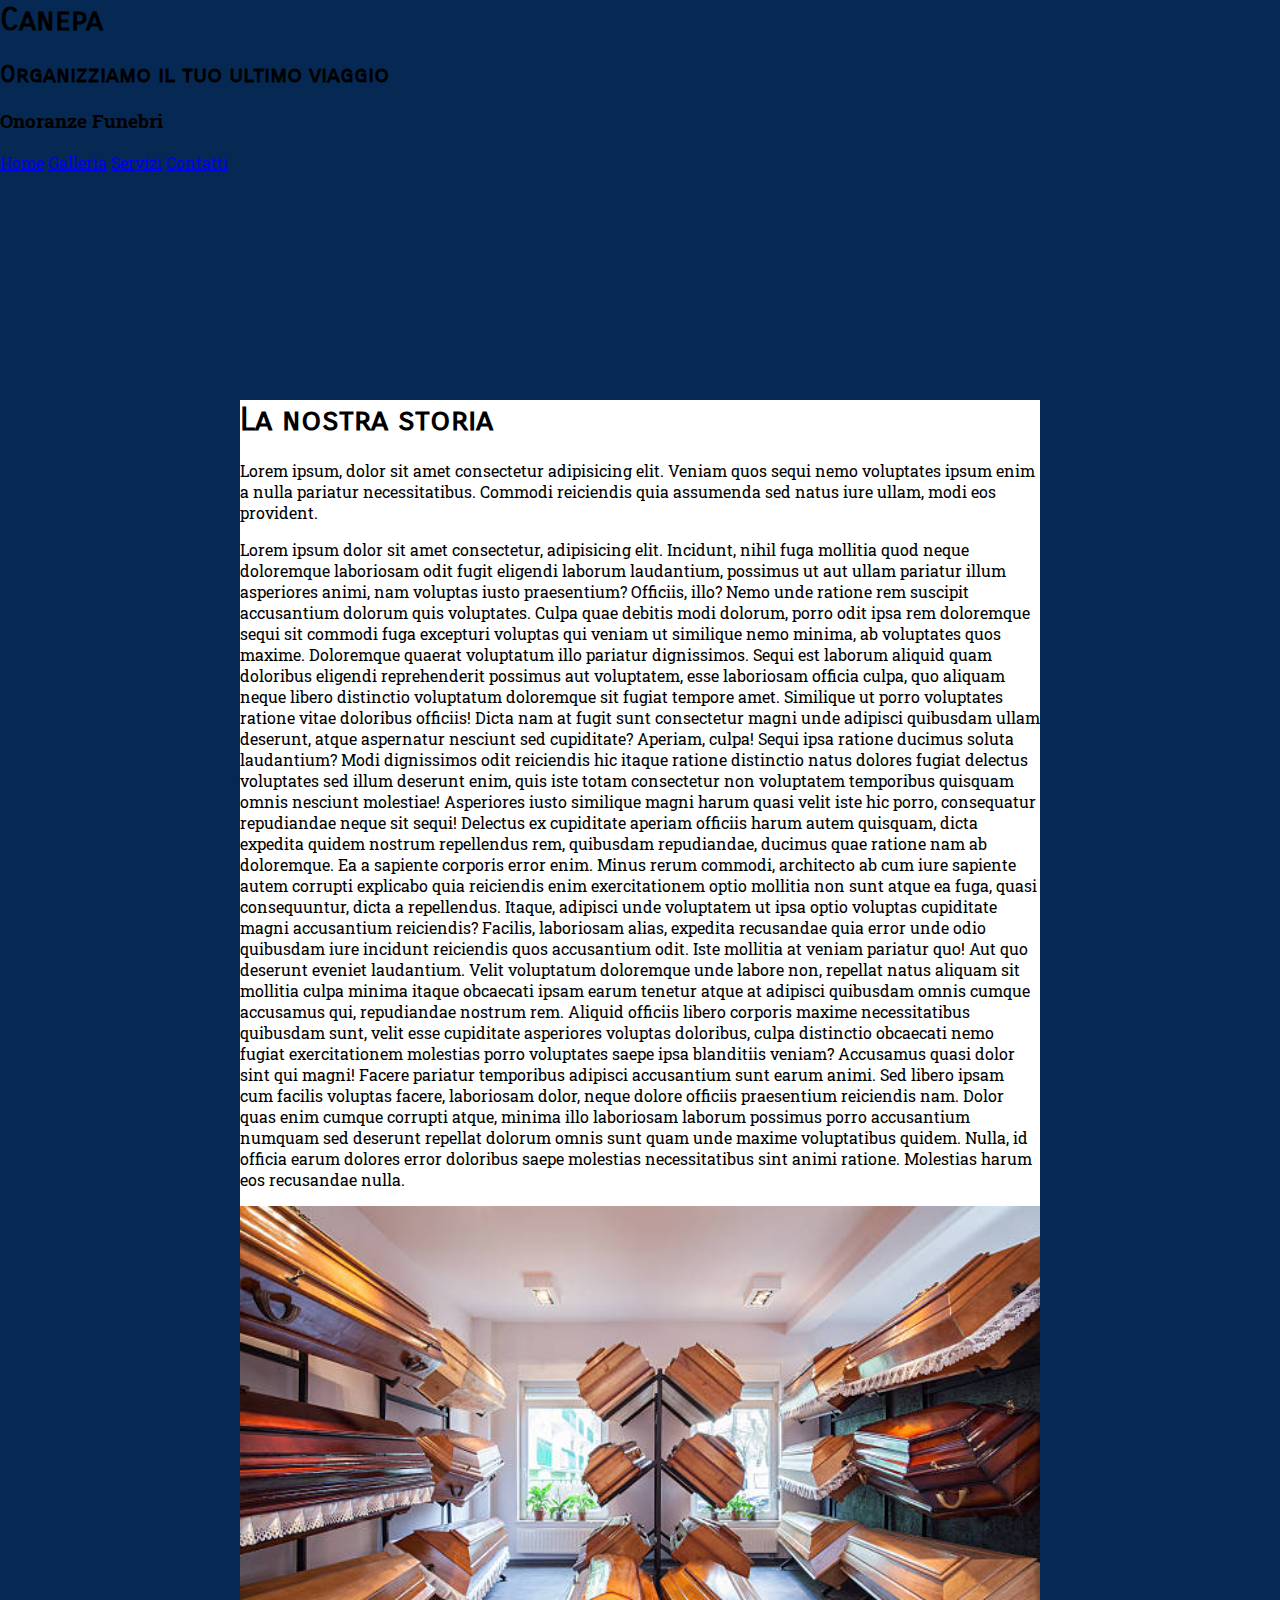
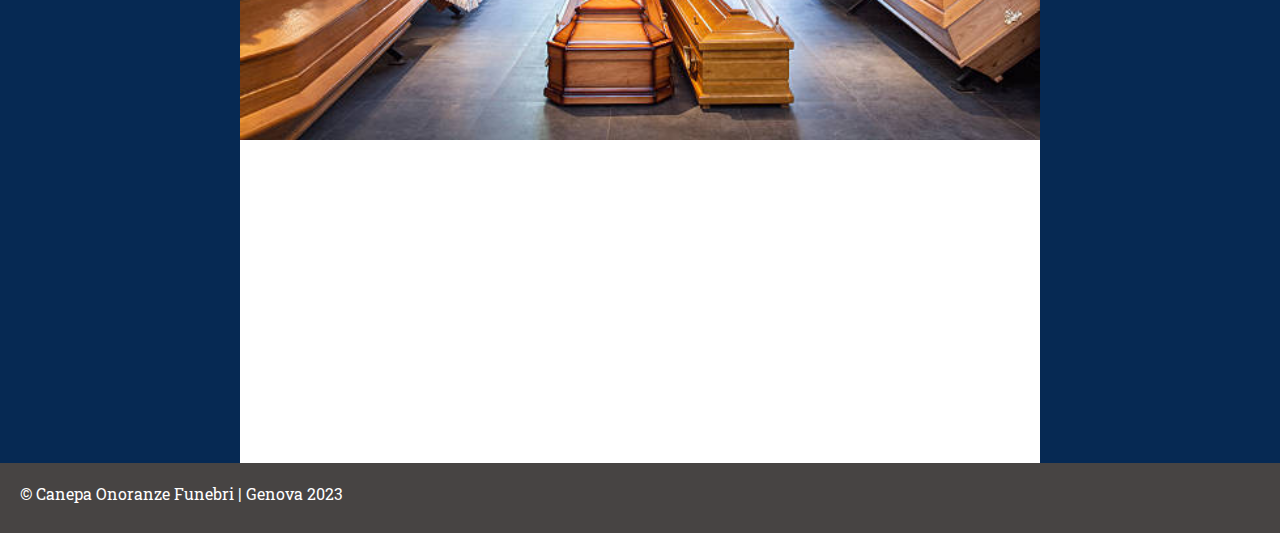
<file: index.html>
<!DOCTYPE html>
<html lang="it">
<head>
    <meta charset="UTF-8">
    <meta name="viewport" content="width=device-width, initial-scale=1.0">
    <title>Onoranze Funebri</title>
    <link rel="stylesheet" href="./style.css">
</head>
<body>
    <header>
        <h1>Canepa</h1>
        <h2>Organizziamo il tuo ultimo viaggio</h2>
            <h3>Onoranze Funebri</h3>
            <nav>
                <a href="./index.html">Home</a>
                <a href="./galleria.html">Galleria</a>
                <a href="./servizi.html">Servizi</a>
                <a href="./contatti.html">Contatti</a>
            </nav>
    </header>
    <main>
        <h1 class="main-h1">La nostra storia</h1>
        <div>
            <p>Lorem ipsum, dolor sit amet consectetur adipisicing elit. Veniam quos sequi nemo voluptates ipsum enim a nulla pariatur necessitatibus. Commodi reiciendis quia assumenda sed natus iure ullam, modi eos provident.</p>
        <p>Lorem ipsum dolor sit amet consectetur, adipisicing elit. Incidunt, nihil fuga mollitia quod neque doloremque laboriosam odit fugit eligendi laborum laudantium, possimus ut aut ullam pariatur illum asperiores animi, nam voluptas iusto praesentium? Officiis, illo? Nemo unde ratione rem suscipit accusantium dolorum quis voluptates. Culpa quae debitis modi dolorum, porro odit ipsa rem doloremque sequi sit commodi fuga excepturi voluptas qui veniam ut similique nemo minima, ab voluptates quos maxime. Doloremque quaerat voluptatum illo pariatur dignissimos. Sequi est laborum aliquid quam doloribus eligendi reprehenderit possimus aut voluptatem, esse laboriosam officia culpa, quo aliquam neque libero distinctio voluptatum doloremque sit fugiat tempore amet. Similique ut porro voluptates ratione vitae doloribus officiis! Dicta nam at fugit sunt consectetur magni unde adipisci quibusdam ullam deserunt, atque aspernatur nesciunt sed cupiditate? Aperiam, culpa! Sequi ipsa ratione ducimus soluta laudantium? Modi dignissimos odit reiciendis hic itaque ratione distinctio natus dolores fugiat delectus voluptates sed illum deserunt enim, quis iste totam consectetur non voluptatem temporibus quisquam omnis nesciunt molestiae! Asperiores iusto similique magni harum quasi velit iste hic porro, consequatur repudiandae neque sit sequi! Delectus ex cupiditate aperiam officiis harum autem quisquam, dicta expedita quidem nostrum repellendus rem, quibusdam repudiandae, ducimus quae ratione nam ab doloremque. Ea a sapiente corporis error enim. Minus rerum commodi, architecto ab cum iure sapiente autem corrupti explicabo quia reiciendis enim exercitationem optio mollitia non sunt atque ea fuga, quasi consequuntur, dicta a repellendus. Itaque, adipisci unde voluptatem ut ipsa optio voluptas cupiditate magni accusantium reiciendis? Facilis, laboriosam alias, expedita recusandae quia error unde odio quibusdam iure incidunt reiciendis quos accusantium odit. Iste mollitia at veniam pariatur quo! Aut quo deserunt eveniet laudantium. Velit voluptatum doloremque unde labore non, repellat natus aliquam sit mollitia culpa minima itaque obcaecati ipsam earum tenetur atque at adipisci quibusdam omnis cumque accusamus qui, repudiandae nostrum rem. Aliquid officiis libero corporis maxime necessitatibus quibusdam sunt, velit esse cupiditate asperiores voluptas doloribus, culpa distinctio obcaecati nemo fugiat exercitationem molestias porro voluptates saepe ipsa blanditiis veniam? Accusamus quasi dolor sint qui magni! Facere pariatur temporibus adipisci accusantium sunt earum animi. Sed libero ipsam cum facilis voluptas facere, laboriosam dolor, neque dolore officiis praesentium reiciendis nam. Dolor quas enim cumque corrupti atque, minima illo laboriosam laborum possimus porro accusantium numquam sed deserunt repellat dolorum omnis sunt quam unde maxime voluptatibus quidem. Nulla, id officia earum dolores error doloribus saepe molestias necessitatibus sint animi ratione. Molestias harum eos recusandae nulla.</p>
        </div>
        <img class="home-img" src="./assets/bare.jpg" alt="bare">
        <iframe width="560" height="315" src="https://www.youtube.com/embed/7kQBqDg3Q2g" title="YouTube video player" frameborder="0" allow="accelerometer; autoplay; clipboard-write; encrypted-media; gyroscope; picture-in-picture; web-share" allowfullscreen></iframe>
    </main>
    <footer>
        © Canepa Onoranze Funebri | Genova 2023
    </footer>
</body>
</html>
</file>
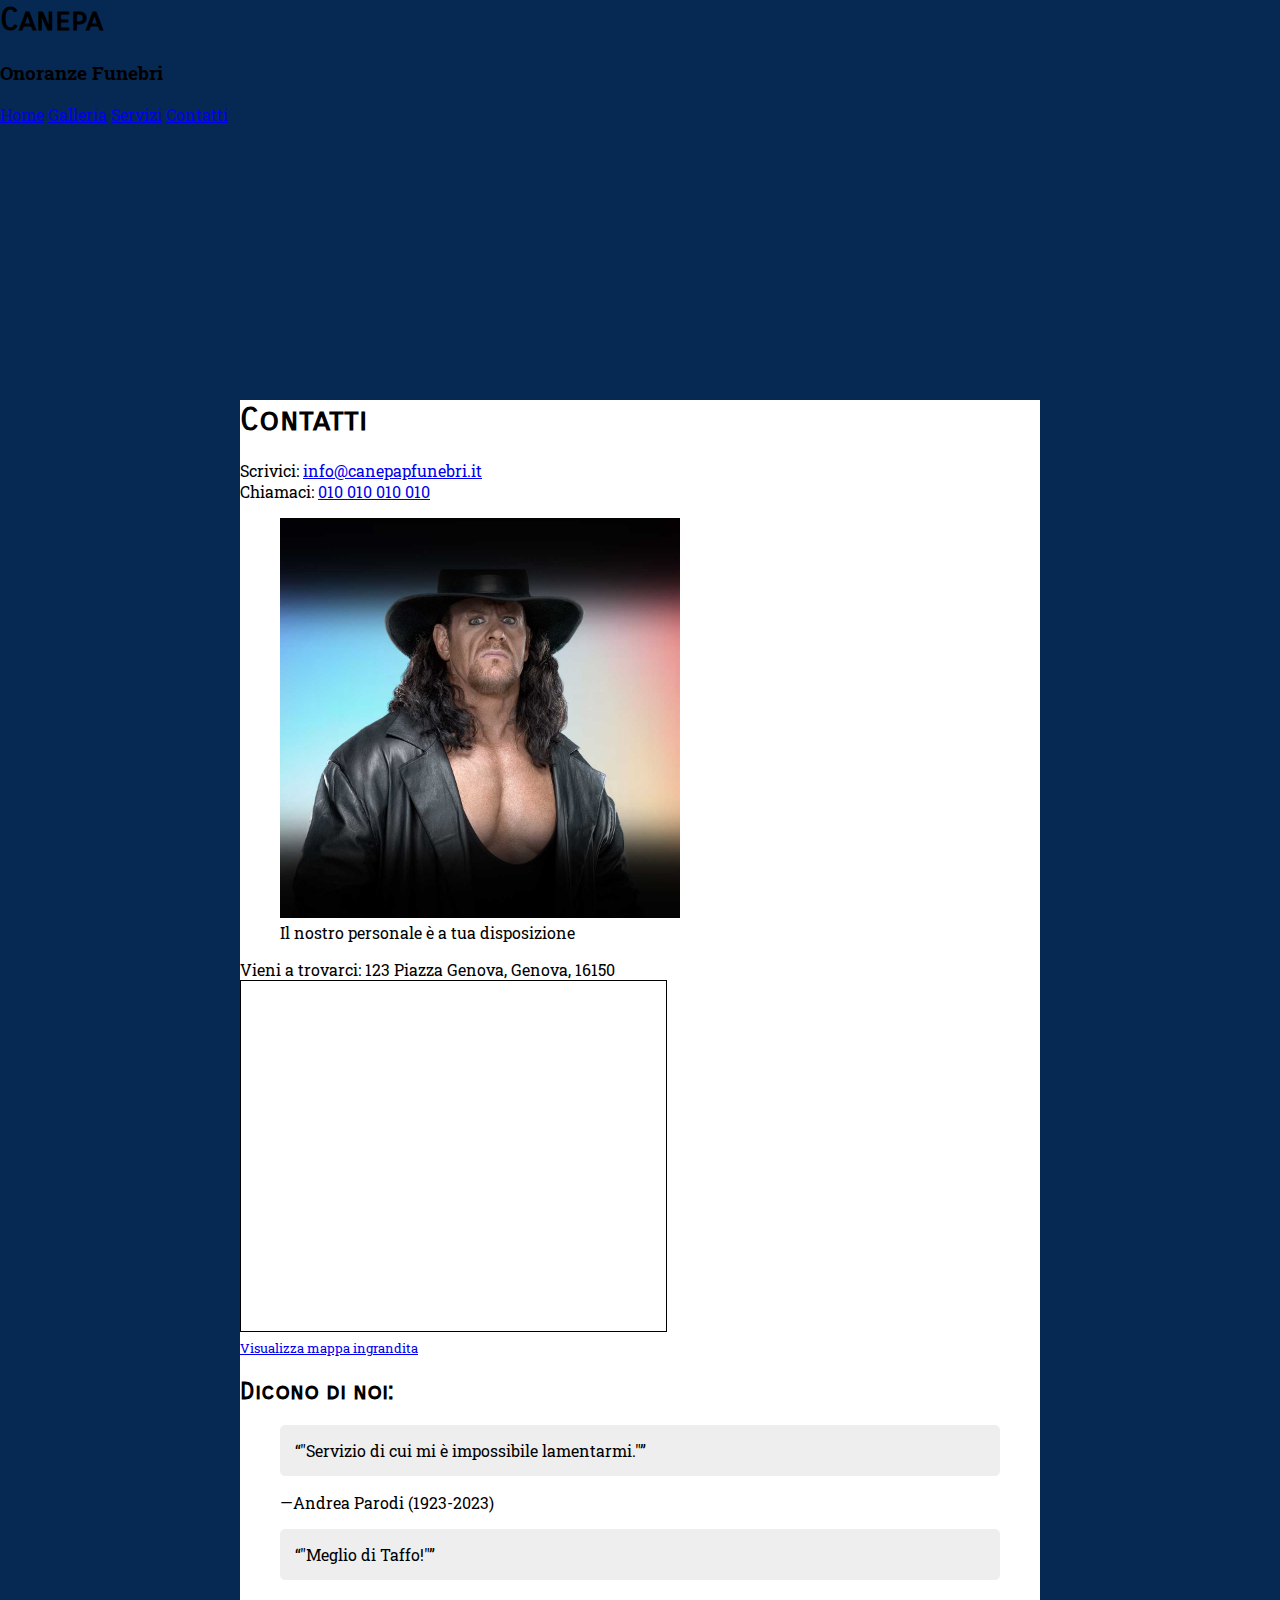
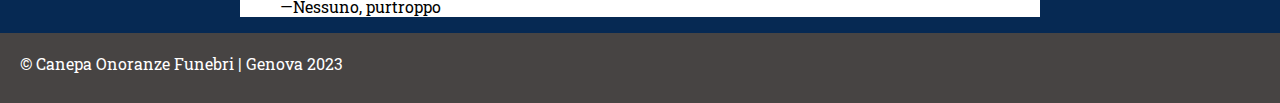
<file: contatti.html>
<!DOCTYPE html>
<html lang="it">
<head>
    <meta charset="UTF-8">
    <meta name="viewport" content="width=device-width, initial-scale=1.0">
    <title>Onoranze Funebri</title>
    <link rel="stylesheet" href="./style.css">
</head>
<body>
    <header>
        <h1>Canepa</h1>
            <h3>Onoranze Funebri</h3>
            <nav>
                <a href="./index.html">Home</a>
                <a href="./galleria.html">Galleria</a>
                <a href="./servizi.html">Servizi</a>
                <a href="./contatti.html">Contatti</a>
            </nav>
    </header>
    <main>
    
        <h1 class="main-h1">Contatti</h1>
        Scrivici: <a href="mailto:info@canepapfunebri.it">info@canepapfunebri.it</a><br>
        Chiamaci: <a href="tel:+39 010 010 010 010">010 010 010 010</a>
        <div>
        </div>
        <figure>
        <img class="gallery-img" src="./assets/the-undertaker.jpg" alt="becchino"><br>
        <figcaption>Il nostro personale è a tua disposizione</figcaption>
    </figure>
    Vieni a trovarci: 123 Piazza Genova, Genova, 16150
    <iframe width="425" height="350" frameborder="0" scrolling="no" marginheight="0" marginwidth="0" src="https://www.openstreetmap.org/export/embed.html?bbox=8.938037753105165%2C44.39784238754573%2C8.945118784904482%2C44.401184556004324&amp;layer=mapnik&amp;marker=44.399513495638885%2C8.941578269004822" style="border: 1px solid black"></iframe><br/><small><a href="https://www.openstreetmap.org/?mlat=44.39951&amp;mlon=8.94158#map=18/44.39951/8.94158">Visualizza mappa ingrandita</a></small>
<h2>Dicono di noi:</h1>
    <figure>
        <blockquote>
            <p>"Servizio di cui mi è impossibile lamentarmi."</p>
        </blockquote>
        <figcaption>—Andrea Parodi (1923-2023)</figcaption>
    </figure>    
    <figure>
        <blockquote>
            <p>"Meglio di Taffo!"</p>
        </blockquote>
        <figcaption>—Nessuno, purtroppo</figcaption>
    </figure>    
</main>
    <footer>
        © Canepa Onoranze Funebri | Genova 2023
    </footer>
</body>
</html>
</file>
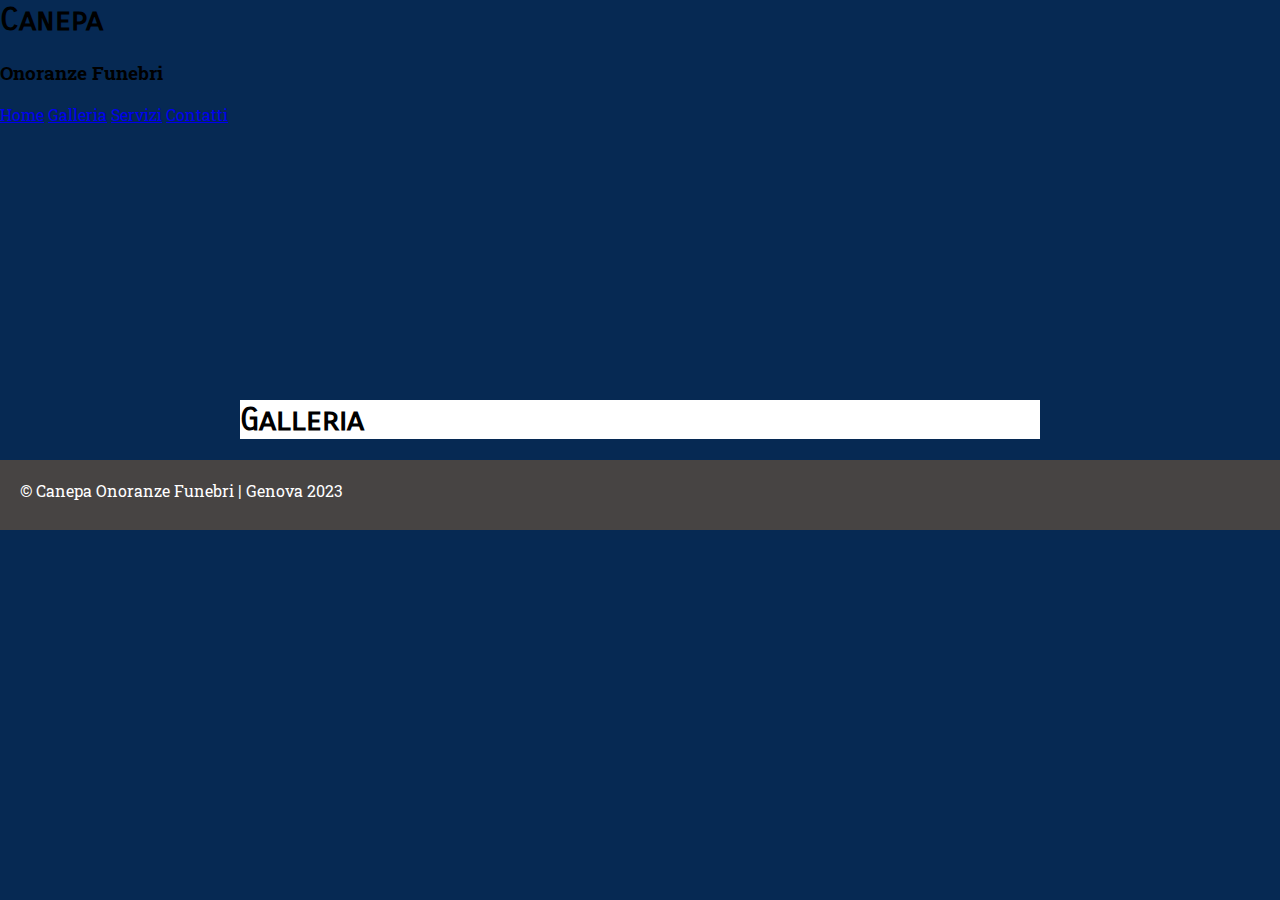
<file: galleria.html>
<!DOCTYPE html>
<html lang="it">
<head>
    <meta charset="UTF-8">
    <meta name="viewport" content="width=device-width, initial-scale=1.0">
    <title>Onoranze Funebri</title>
    <link rel="stylesheet" href="./style.css">
</head>
<body>
    <header>
        <h1>Canepa</h1>
            <h3>Onoranze Funebri</h3>
            <nav>
                <a href="./index.html">Home</a>
                <a href="./galleria.html">Galleria</a>
                <a href="./servizi.html">Servizi</a>
                <a href="./contatti.html">Contatti</a>
            </nav>
    </header>
    <main>
        <h1 class="main-h1">Galleria</h1>
        <div>
        </div>
    </main>
    <footer>
        © Canepa Onoranze Funebri | Genova 2023
    </footer>
</body>
</html>
</file>
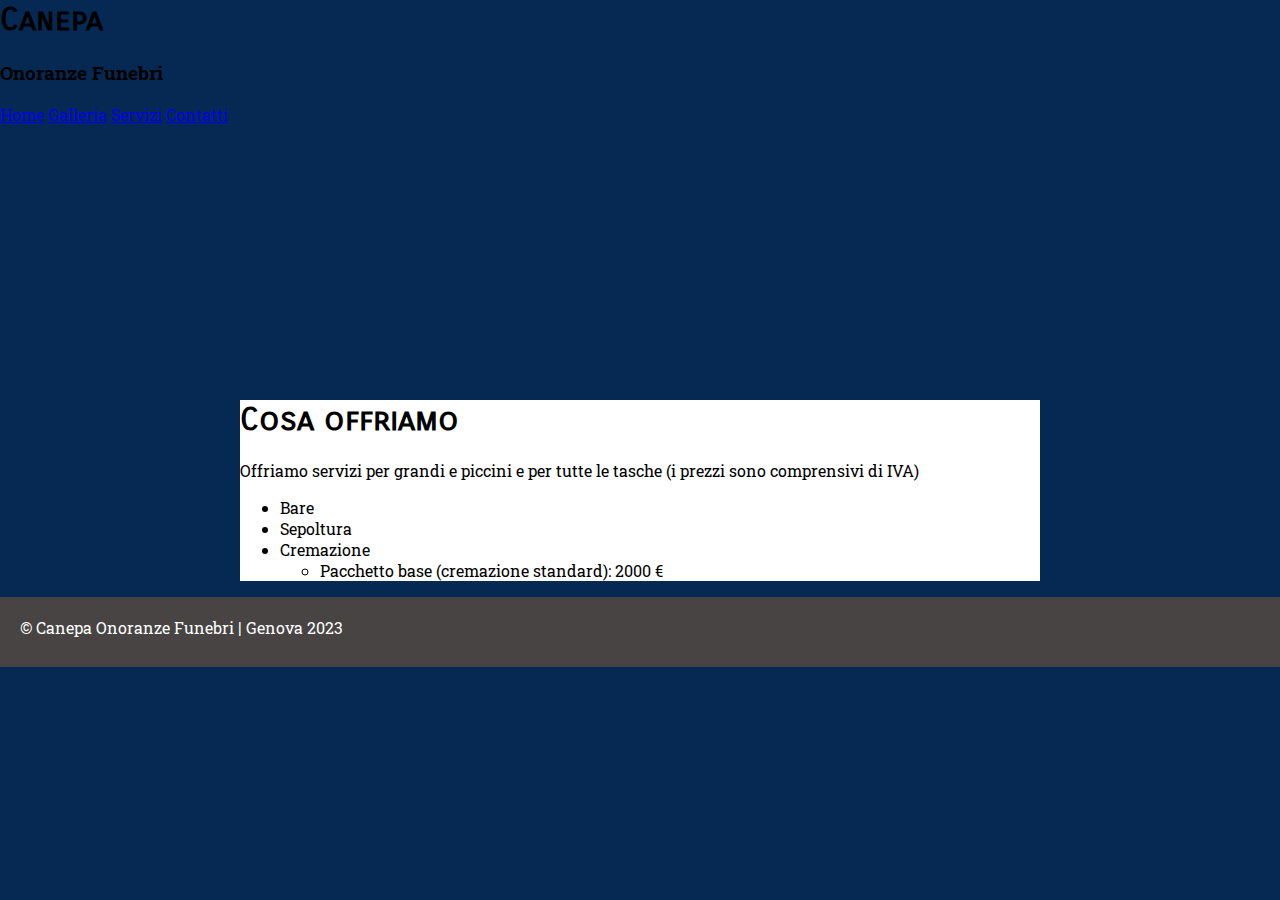
<file: servizi.html>
<!DOCTYPE html>
<html lang="it">
<head>
    <meta charset="UTF-8">
    <meta name="viewport" content="width=device-width, initial-scale=1.0">
    <title>Onoranze Funebri</title>
    <link rel="stylesheet" href="./style.css">
</head>
<body>
    <header>
        <h1>Canepa</h1>
            <h3>Onoranze Funebri</h3>
            <nav>
                <a href="./index.html">Home</a>
                <a href="./galleria.html">Galleria</a>
                <a href="./servizi.html">Servizi</a>
                <a href="./contatti.html">Contatti</a>
            </nav>
    </header>
    <main>
        <h1 class="main-h1">Cosa offriamo</h1>
        Offriamo servizi per grandi e piccini e per tutte le tasche (i prezzi sono comprensivi di IVA) <br>
        <ul>
            <li>Bare</li>
            <li>Sepoltura</li>
            <li>Cremazione</li>
            <ul>
                <li>Pacchetto base (cremazione standard): 2000 €</li>
            </ul>
        </ul>
        <div>
        </div>
    </main>
    <footer>
        © Canepa Onoranze Funebri | Genova 2023
    </footer>
</body>
</html>
</file>
<file: style.css>
@import url('https://fonts.googleapis.com/css2?family=Carrois+Gothic+SC&family=Noto+Sans:ital,wght@0,200;1,200&family=Roboto+Slab:wght@200&display=swap');

/* #154887
#7B7B7B */

body{
    font-family: 'Roboto Slab', serif;
    background-color: #062953;
    margin:0px;
}

header{
background-image: url(https://www.onoranzefunebriamilano.it/wp-content/uploads/2022/10/Cimitero-img-1000x480.jpg);
background-repeat: no-repeat;
background-size: cover;
height: 400px;
margin-top:0px;
}

.gallery-img{
    width: 400px;
}

blockquote {
    margin: 0;
}

blockquote p {
    padding: 15px;
    background: #eee;
    border-radius: 5px;
}

blockquote p::before {
    content: '\201C';
}

blockquote p::after {
    content: '\201D';
}


main{
background-color: white;
width: 800px;
margin:auto;
}


footer{
    
    background-color: #474443;
    height: 30px;
    color: white;
    padding: 20px;   
}

h1, h2 {
    font-family: 'Carrois Gothic SC', sans-serif;
}

.home-img{
    width: 100%;
}

h1{
    margin-top:0px;
}
</file>
